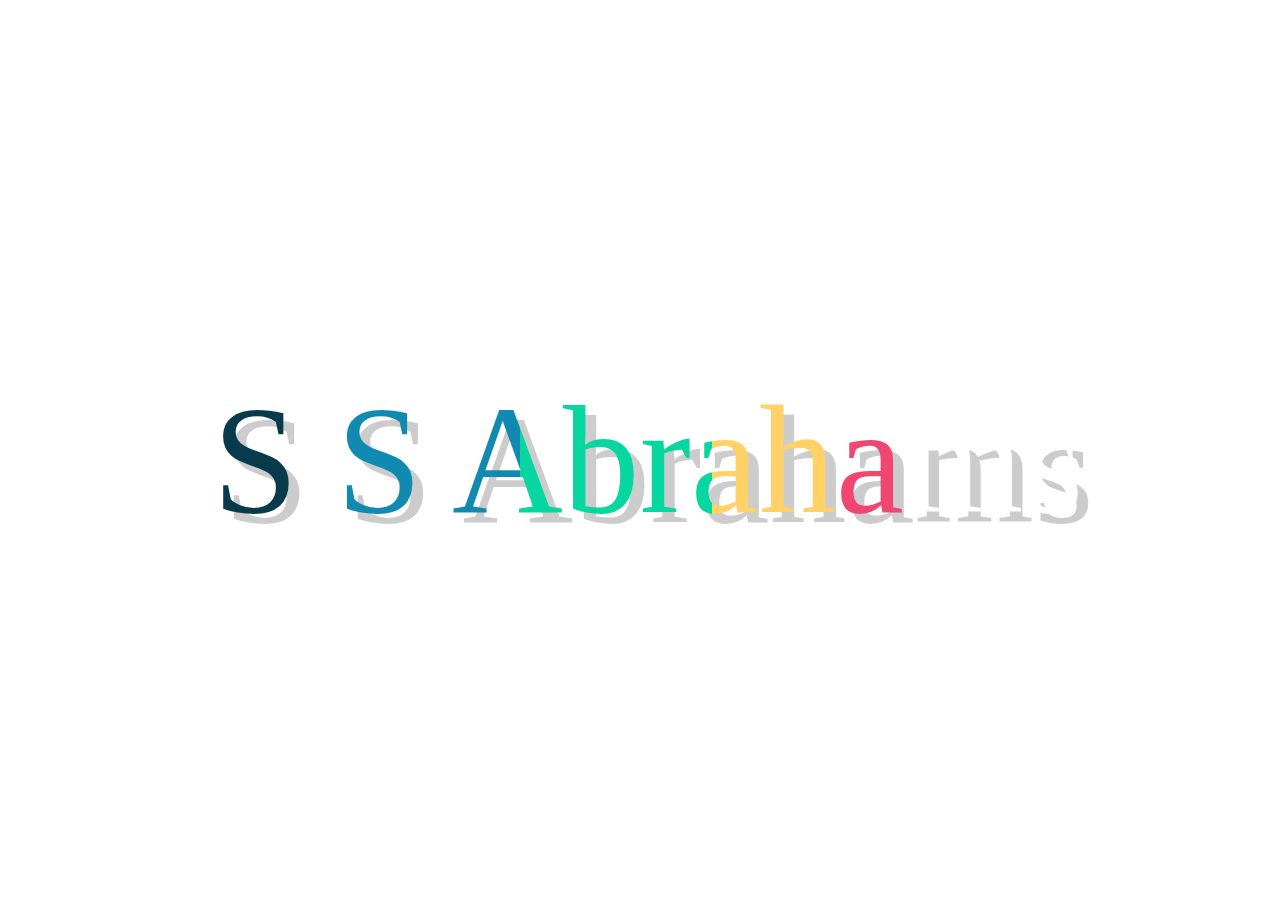
<file: Weekly Challenges/15 - 04 - 21/CSS Animation/index.html>
<!DOCTYPE html>
<html>
	<head>
		<meta charset="utf-8"/>
			<meta name="viewport" content="width=100%, initial-scale=1" />
			<meta name="description" content="SHANE-ABRAHAMS">
  			<meta name="author" content="SAbrahams">
			<title>AbrahamsAnimation</title>
			<link rel="stylesheet" type="text/css" href="CSS.css">
	</head>
<body>
		

<svg viewBox="0 0 600 300">	
	<g class="origin-textline-wrapping">
	<clippath id="mask-path">
		<text class="origin-textline"  
				text-anchor="middle"
				width="100%"
				height="100%"
				x="50%"
				y="50%"
				dy=".35em">
				S S Abrahams
		</text>
	</clippath>
	</g>

	<!--Shadow-->
	<g class="shadow" clip-path="url(#mask-path)">
		<rect width="100%" heigth="100%" class="moverect moverect--shadow"></rect>
	</g>

	<!--Color-->
	<g class="colorrect" clip-path="url(#mask-path)">
		<rect width="100%" height="100%" class="moverect"></rect>
		<rect width="70%" height="100%" class="moverect"></rect>
		<rect width="65%" height="100%" class="moverect"></rect>
		<rect width="55%" height="100%" class="moverect"></rect>
		<rect width="40%" height="100%" class="moverect"></rect>
		<rect width="25%" height="100%" class="moverect"></rect>
	</g>
</svg>

<svg class="dotted-circle" width="352" height="352" overflow="visible">
	<circle cx="176" cy="176" r="174" fill="none" stroke="#fff" stroke-width="2" stroke-miterlimit="10" stroke-dasharray="12.921,11.9271"/>
  </svg>


</body>
</html>
</file>
<file: Weekly Challenges/15 - 04 - 21/CSS Animation/CSS.css>
@import url(https://fonts.lug.ustc.edu.cn/css?family=Righteous);
/*@import url(https://fonts.googleapis.com/css?family=Righteous);*/

html, body {
  height: 100%;
}

body {
  /* background: #EEE; */
  font: 4.5em/1 Righteous, Impact;
  border: none;
}

body {
  animation: bg-color 10s linear infinite;
  -webkit-animation: bg-color 10s linear infinite;
}

@-webkit-keyframes bg-color {
  0%{ background-color: #0cc; }
  20%{ background-color: #f1c40f; }
  40%{ background-color: #1abc9c; }
  60%{ background-color: #3498db; }
  80%{ background-color: #9b59b6; }
  100%{ background-color: #e74c3c; }
}
@keyframes bg-color {
  0% { background-color: #0CC; }
  20% { background-color: #f1c40f; }
  40% { background-color: #1abc9c; }
  60% { background-color: #3498db; }
  80% { background-color: #9b59b6; }
  100% { background-color: #e74c3c; }
}

svg {
  position: absolute;
  width: 100%;
  height: 100%;
}


.moverect {
  animation: moving-the-rect 4s ease-in-out;
  animation-fill-mode: both;
  -webkit-animation: moving-the-rect 4s ease-in-out;
  -webkit-animation-fill-mode: both;
  -moz-animation: moving-the-rect 4s ease-in-out;
  -moz-animation-fill-mode: both;
  /* animation-iteration-count: 2; */
}


#mask-path {
  animation: moving-the-mask 1.7s ease-in-out;
  animation-delay: 2.3s;
  animation-fill-mode: both;
  -webkit-animation-name: moving-the-mask 1.7s ease-in-out;
  -webkit-animation-delay: 2.3s;
  -webkit-animation-fill-mode: both;
  -moz-animation-name: moving-the-mask 1.7s ease-in-out;
  -moz-animation-delay: 2.3s;
  -moz-animation-fill-mode: both;
}



.colorrect .moverect:nth-child(1) {
  fill: #ffffff;
  border: none;
}

.colorrect .moverect:nth-child(2) {
  fill: #ef476f;
  border: none;
}

.colorrect .moverect:nth-child(3) {
  fill: #ffd166;
  border: none;
}

.colorrect .moverect:nth-child(4) {
  fill: #06d6a0;
  border: none;
}

.colorrect .moverect:nth-child(5) {
  fill: #118ab2;
  border: none;
}

.colorrect .moverect:nth-child(6) {
  fill: #073b4c;
  border: none;
}

.shadow {
  -webkit-transform: translate(5px, 5px);
  -ms-transform: translate(5px, 5px);
  transform: translate(5px, 5px);
}

.moverect--shadow{
  height: 100%;
  width: 100%;
  fill: #000;
  fill-opacity: .2;
}


/*--Moving the rect elements.--------------------------*/

@-webkit-keyframes moving-the-rect {
	0%{-webkit-transform-origin: 0 150px;
       -ms-transform-origin: 0 150px;
       transform-origin: 0 150px;
       -webkit-transform: scale(0, 1) translate(0, 0);
       -ms-transform: scale(0, 1) translate(0, 0);
       transform: scale(0, 1) translate(0, 0);
      }
    40% {
       -webkit-transform: scale(1, 1) translate(20px, 0);
       -ms-transform: scale(1, 1) translate(10px, 0);
       transform: scale(1, 1) translate(20px, 0);
      }
    40% {
       -webkit-transform: scale(1, 1) translate(10px, 0);
       -ms-transform: scale(1, 1) translate(10px, 0);
       transform: scale(1, 1) translate(10px, 0);
    }
    100% {
       -webkit-transform: scale(0.24, 1) translate(13px, 0);
       -ms-transform: scale(0.24, 1) translate(13px, 0);
       transform: scale(0.24, 1) translate(13px, 0);
    }
}

@-moz-keyframes moving-the-rect {
	0%{-webkit-transform-origin: 0 150px;
       -ms-transform-origin: 0 150px;
       -moz-transform-origin: 0 150px;
       transform-origin: 0 150px;
       -webkit-transform: scale(0, 1) translate(0, 0);
       -ms-transform: scale(0, 1) translate(0, 0);
       -moz-transform: scale(0, 1) translate(0, 0);
       transform: scale(0, 1) translate(0, 0);
      }
    40% {
       -webkit-transform: scale(1, 1) translate(20px, 0);
       -ms-transform: scale(1, 1) translate(10px, 0);
       -moz-transform: scale(1, 1) translate(10px, 0);
       transform: scale(1, 1) translate(20px, 0);
      }
    40% {
       -webkit-transform: scale(1, 1) translate(10px, 0);
       -ms-transform: scale(1, 1) translate(10px, 0);
       -moz-transform: scale(1, 1) translate(10px, 0);
       transform: scale(1, 1) translate(10px, 0);
    }
    100% {
       -webkit-transform: scale(0.24, 1) translate(13px, 0);
       -ms-transform: scale(0.24, 1) translate(13px, 0);
       -moz-transform: scale(0.24, 1) translate(13px, 0);
       transform: scale(0.24, 1) translate(13px, 0);
    }
}

@keyframes moving-the-rect {
	0%{-webkit-transform-origin: 0 150px;
       -ms-transform-origin: 0 150px;
       transform-origin: 0 150px;
       -webkit-transform: scale(0, 1) translate(0, 0);
       -ms-transform: scale(0, 1) translate(0, 0);
       transform: scale(0, 1) translate(0, 0);
      }
    40% {
       -webkit-transform: scale(1, 1) translate(10px, 0);
       -ms-transform: scale(1, 1) translate(10px, 0);
       transform: scale(1, 1) translate(10px, 0);
      }
    40% {
       -webkit-transform: scale(1, 1) translate(10px, 0);
       -ms-transform: scale(1, 1) translate(10px, 0);
       transform: scale(1, 1) translate(10px, 0);
    }
    100% {
       -webkit-transform: scale(0.5, 1) translate(13px, 0);
       -ms-transform: scale(0.5, 1) translate(13px, 0);
       transform: scale(0.5, 1) translate(13px, 0);
    }

}


/*--Moving the clippath element.------------------------*/

@-webkit-keyframes moving-the-mask {
	0%{-webkit-transform-origin: 0 150px;
       -ms-transform-origin: 0 150px;
       transform-origin: 0 150px;
       -webkit-transform: scale(1, 1) translate(0px, 0);
       -ms-transform: scale(1, 1) translate(0px, 0);
       transform: scale(1, 1) translate(0px, 0);
	}
	100%{
       -webkit-transform: scale(1, 1) translate(170px, 0);
       -ms-transform: scale(1, 1) translate(170px, 0);
       transform: scale(1, 1) translate(170px, 0);
	}
}

@-moz-keyframes moving-the-mask{
	0%{-webkit-transform-origin: 0 150px;
       -ms-transform-origin: 0 150px;
       -moz-transform-origin: 0 150px;
       transform-origin: 0 150px;
       -webkit-transform: scale(1, 1) translate(0px, 0);
       -ms-transform: scale(1, 1) translate(0px, 0);
       -moz-transform: scale(1, 1) translate(0px, 0);
       transform: scale(1, 1) translate(0px, 0);
	}
	100%{
       -webkit-transform: scale(1, 1) translate(170px, 0);
       -ms-transform: scale(1, 1) translate(170px, 0);
       -moz-transform: scale(1,1) translate(170px,0);
       transform: scale(1, 1) translate(170px, 0);
	}
}

@keyframes moving-the-mask {
	0%{-webkit-transform-origin: 0 150px;
       -ms-transform-origin: 0 150px;
       transform-origin: 0 150px;
       -webkit-transform: scale(1, 1) translate(0px, 0);
       -ms-transform: scale(1, 1) translate(0px, 0);
       transform: scale(1, 1) translate(0px, 0);
	}
	100%{
       -webkit-transform: scale(1, 1) translate(170px, 0);
       -ms-transform: scale(1, 1) translate(170px, 0);
       transform: scale(1, 1) translate(170px, 0);
	}
}

.dotted-circle {
  position: absolute;
  top: 0;
  right: 0;
  opacity: 1;
  animation: rotation 5s linear infinite;
}
.draw-in {
  stroke-dasharray: 1000;
  stroke-dashoffset: 10;
  animation: draw 15s ease-in-out alternate infinite;
}

@keyframes draw {
  from {
    stroke-dashoffset: 1000;
  }

  to {
    stroke-dashoffset: 0;
  }
}

.item-to {
  animation-duration: 5s;
  animation-iteration-count: infinite;
  transform-origin: bottom;
}

.bounce-1 {
  animation-name: bounce-1;
  animation-timing-function: ease;
}

.bounce-2 {
  animation-name: bounce-2;
  animation-timing-function: ease;
}

.bounce-3 {
  animation-name: bounce-3;
  animation-timing-function: ease;
}


@keyframes bounce-3 {
  0% {
    transform: translateY(0);
  }
  50% {
    transform: translateY(30px);
  }
  100% {
    transform: translateY(0);
  }
}
@keyframes rotation {
  from {
    transform: rotate(0deg);
  }
  to {
    transform: rotate(360deg);
  }
}

@keyframes gradient-fade {
  from {
    transform: translate(10%, -10%) rotate(0deg);
  }
  to {
    transform: translate(50%, -50%) rotate(360deg);
  }
}

@keyframes gradient-fade-alt {
  from {
    transform: translate(-20%, 20%) rotate(0deg);
  }
  to {
    transform: translate(-60%, 60%) rotate(360deg);
  }
}
</file>
